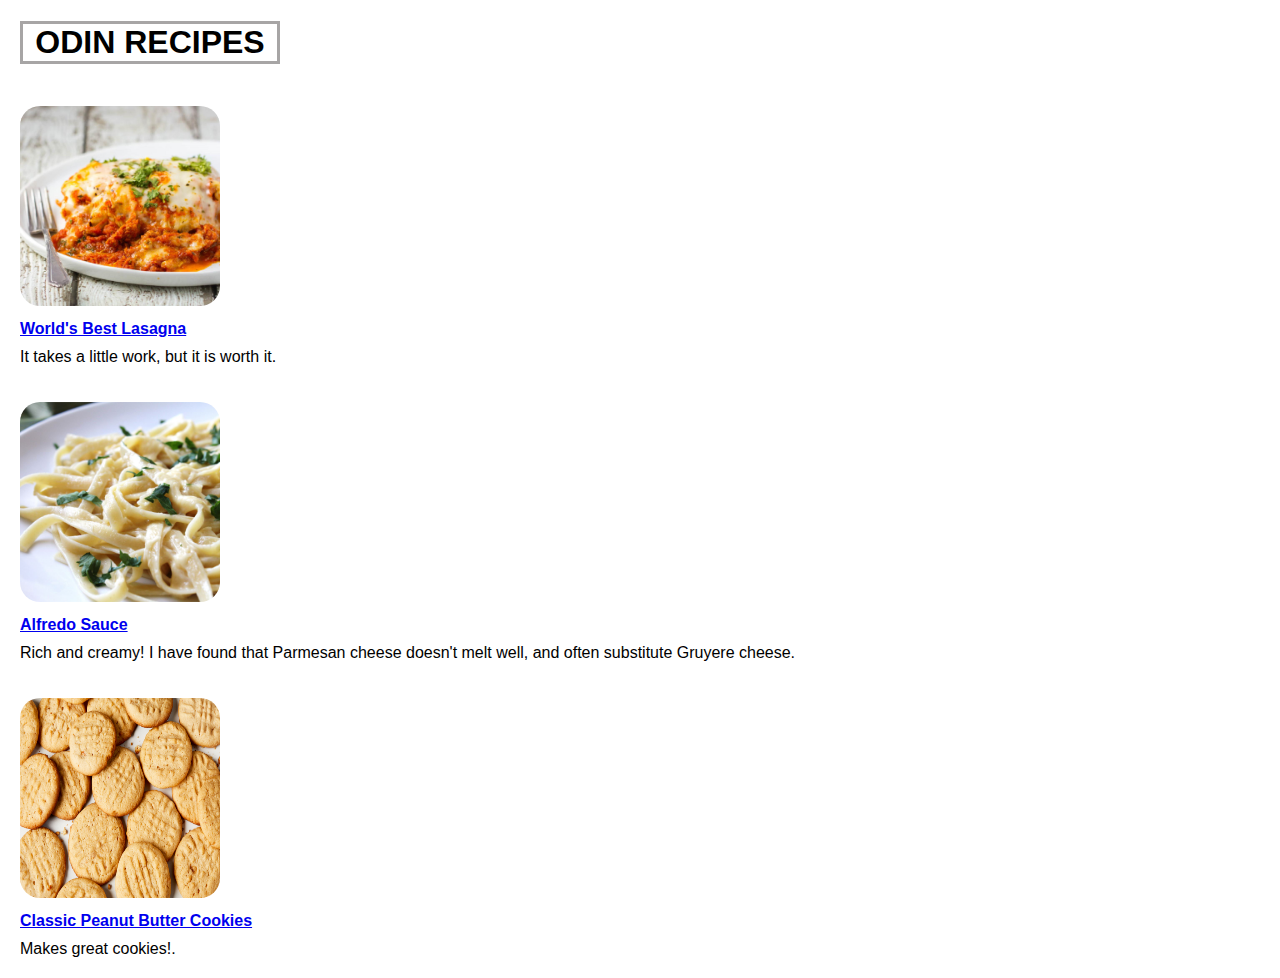
<file: index.html>
<!DOCTYPE html>
<html lang="en">

<head>
  <meta charset="UTF-8">
  <link rel="stylesheet" href="./style.css">
  <title>Odin Recipes Website</title>
</head>

<body class="home">
  <h1 class="site-name">Odin Recipes</h1>
  <ul class="home-list" style="list-style-type:none">

    <a href="./recipes/lasagna.html"><img src="./images/worlds-best-lasagna.jpeg"
        alt="Classic Peanut Butter Cookies photo">
    </a>
    <li><a href="./recipes/lasagna.html">World's Best Lasagna
      </a></li>
    It takes a little work, but it is worth it.

    <p></p>
    <a href="./recipes/alfredo-sauce.html"><img src="./images/672690.jpg" alt="Alfredo Sauce"> </a>
    <li><a href="./recipes/alfredo-sauce.html">Alfredo Sauce
      </a></li>
    Rich and creamy! I have found that Parmesan cheese doesn't melt well, and often substitute Gruyere cheese.
    <p></p>


    <a href="./recipes/peanut-cookies.html"><img src="./images/1-275-classic-peanut-butter-cookies-mfs15.jpg"
        alt="World's Best Lasagna photo"></a>

    <li><a href="./recipes/peanut-cookies.html">Classic Peanut Butter Cookies
      </a></li>
    Makes great cookies!.
  </ul>

</body>

</html>
</file>
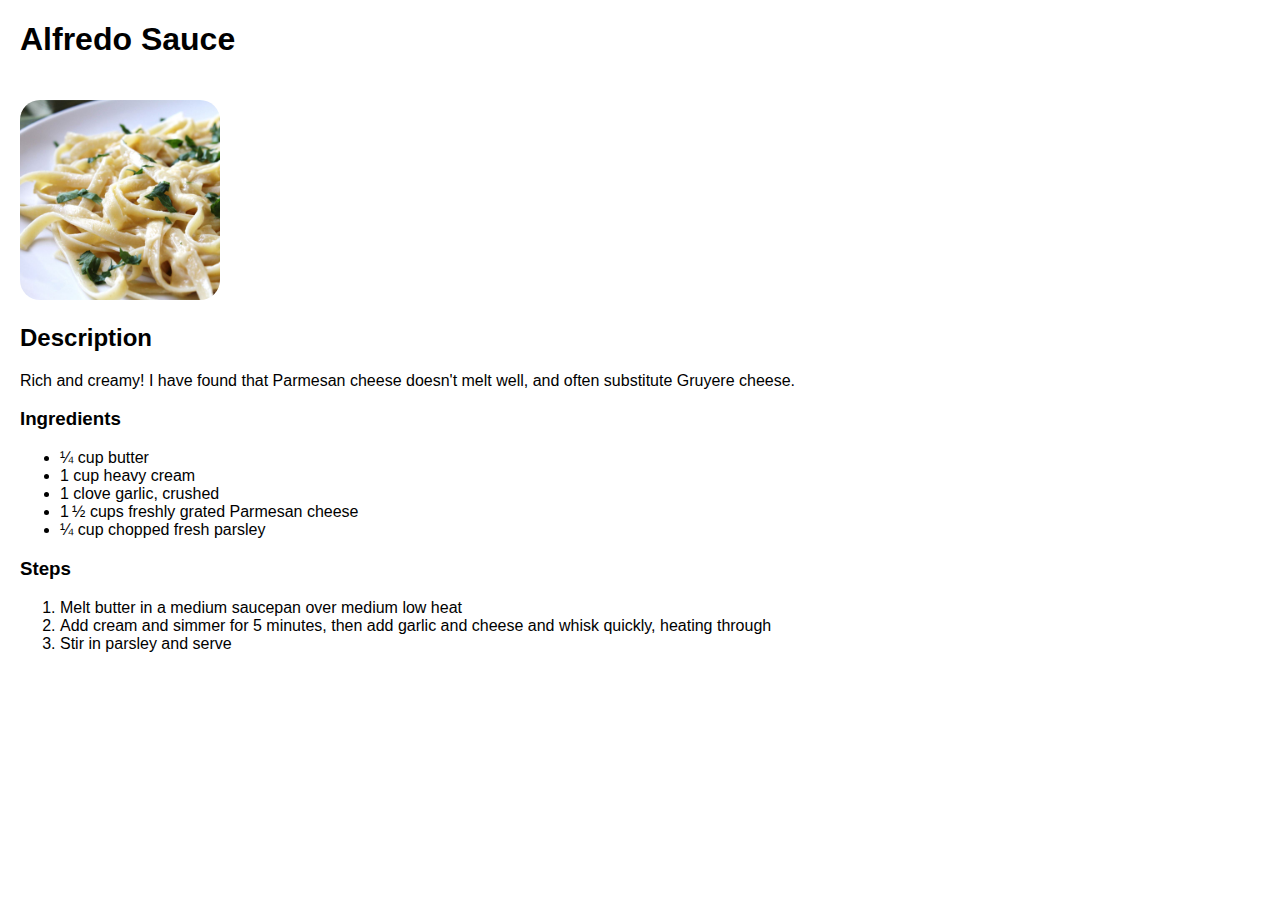
<file: recipes/alfredo-sauce.html>
<!DOCTYPE html>
<html lang="en">

<head>
 <meta charset="UTF-8">
 <link rel="stylesheet" href="../style.css">
 <title>Odin Recipes Website</title>
</head>

<body>
 <h1>Alfredo Sauce</h1>
 <img src="../images/672690.jpg" alt="Alfredo Sauce" height="250">

 <h2>Description</h2>
 Rich and creamy! I have found that Parmesan cheese doesn't melt well, and often substitute Gruyere cheese.

 <h3>Ingredients</h3>
 <ul>
  <li>¼ cup butter</li>
  <li>1 cup heavy cream</li>
  <li>1 clove garlic, crushed</li>
  <li>1 ½ cups freshly grated Parmesan cheese</li>
  <li>¼ cup chopped fresh parsley</li>
 </ul>

 <h3>Steps</h3>
 <ol>
  <li>Melt butter in a medium saucepan over medium low heat</li>
  <li>Add cream and simmer for 5 minutes, then add garlic and cheese and whisk quickly, heating through</li>
  <li>Stir in parsley and serve</li>
 </ol>
</body>

</html>
</file>
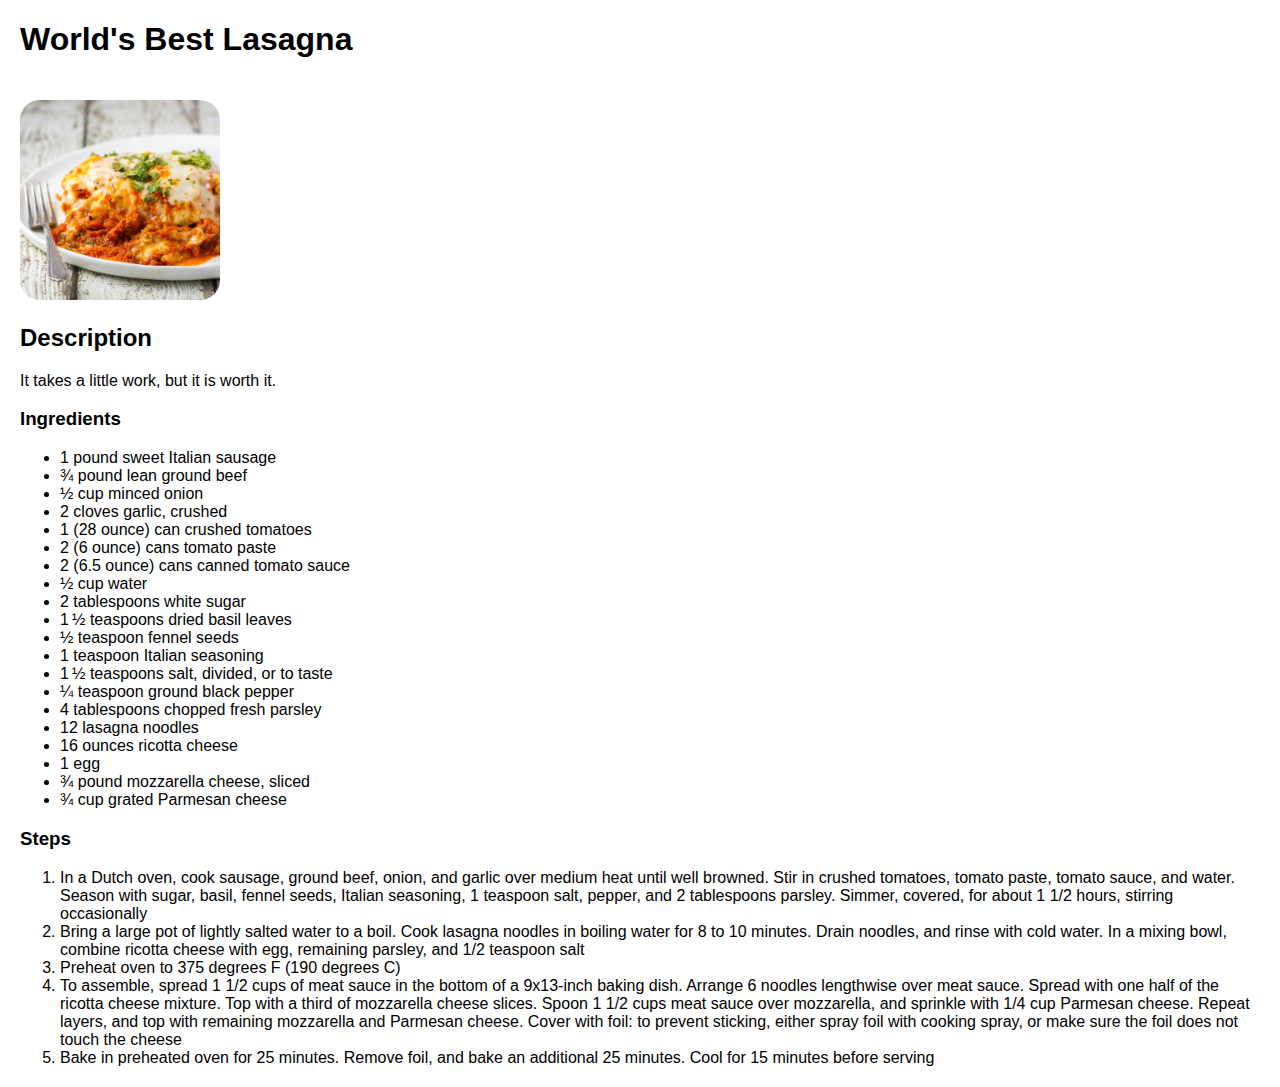
<file: recipes/lasagna.html>
<!DOCTYPE html>
<html lang="en">

<head>
  <meta charset="UTF-8">
  <link rel="stylesheet" href="../style.css">
  <title>Odin Recipes Website</title>
</head>

<body>
  <h1>World's Best Lasagna</h1>
  <img src="../images/worlds-best-lasagna.jpeg" alt="Classic Peanut Butter Cookies photo" height="250">


  <h2>Description</h2>
  It takes a little work, but it is worth it.


  <h3>Ingredients</h3>
  <ul>
    <li>1 pound sweet Italian sausage</li>
    <li>¾ pound lean ground beef</li>
    <li>½ cup minced onion</li>
    <li>2 cloves garlic, crushed</li>
    <li>1 (28 ounce) can crushed tomatoes</li>
    <li>2 (6 ounce) cans tomato paste</li>
    <li>2 (6.5 ounce) cans canned tomato sauce</li>
    <li>½ cup water</li>
    <li>2 tablespoons white sugar</li>
    <li>1 ½ teaspoons dried basil leaves</li>
    <li>½ teaspoon fennel seeds</li>
    <li>1 teaspoon Italian seasoning</li>
    <li>1 ½ teaspoons salt, divided, or to taste</li>
    <li>¼ teaspoon ground black pepper</li>
    <li>4 tablespoons chopped fresh parsley</li>
    <li>12 lasagna noodles</li>
    <li>16 ounces ricotta cheese</li>
    <li>1 egg</li>
    <li>¾ pound mozzarella cheese, sliced</li>
    <li>¾ cup grated Parmesan cheese</li>
  </ul>

  <h3>Steps</h3>
  <ol>
    <li>In a Dutch oven, cook sausage, ground beef, onion, and garlic over medium heat until well browned. Stir in
      crushed
      tomatoes, tomato paste, tomato sauce, and water. Season with sugar, basil, fennel seeds, Italian seasoning, 1
      teaspoon
      salt, pepper, and 2 tablespoons parsley. Simmer, covered, for about 1 1/2 hours, stirring occasionally</li>
    <li>Bring a large pot of lightly salted water to a boil. Cook lasagna noodles in boiling water for 8 to 10 minutes.
      Drain
      noodles, and rinse with cold water. In a mixing bowl, combine ricotta cheese with egg, remaining parsley, and 1/2
      teaspoon salt</li>
    <li>Preheat oven to 375 degrees F (190 degrees C)</li>
    <li>To assemble, spread 1 1/2 cups of meat sauce in the bottom of a 9x13-inch baking dish. Arrange 6 noodles
      lengthwise over
      meat sauce. Spread with one half of the ricotta cheese mixture. Top with a third of mozzarella cheese slices.
      Spoon 1
      1/2 cups meat sauce over mozzarella, and sprinkle with 1/4 cup Parmesan cheese. Repeat layers, and top with
      remaining
      mozzarella and Parmesan cheese. Cover with foil: to prevent sticking, either spray foil with cooking spray, or
      make
      sure
      the foil does not touch the cheese</li>
    <li>Bake in preheated oven for 25 minutes. Remove foil, and bake an additional 25 minutes. Cool for 15 minutes
      before
      serving</li>
  </ol>
</body>

</html>
</file>
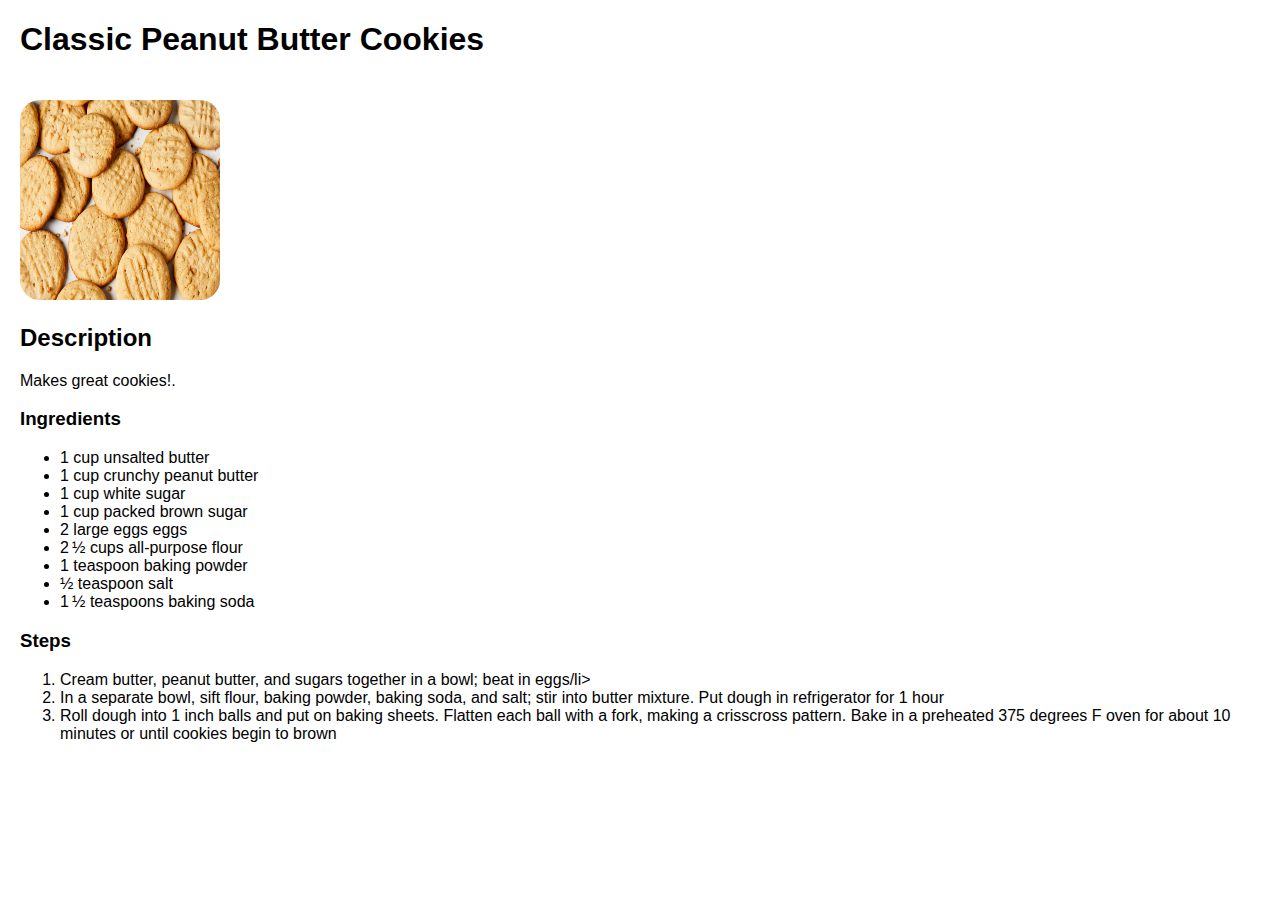
<file: recipes/peanut-cookies.html>
<!DOCTYPE html>
<html lang="en">

<head>
  <meta charset="UTF-8">
  <link rel="stylesheet" href="../style.css">
  <title>Odin Recipes Website</title>
</head>

<body>
  <h1>Classic Peanut Butter Cookies</h1>
  <a href="../recipes/peanut-cookies.html"><img src="../images/1-275-classic-peanut-butter-cookies-mfs15.jpg"
      alt="World's Best Lasagna photo" height="250" width="250"></a>

  <h2>Description</h2>
  Makes great cookies!.

  <h3>Ingredients</h3>
  <ul>
    <li>1 cup unsalted butter</li>
    <li>1 cup crunchy peanut butter</li>
    <li>1 cup white sugar</li>
    <li>1 cup packed brown sugar</li>
    <li>2 large eggs eggs</li>
    <li>2 ½ cups all-purpose flour</li>
    <li>1 teaspoon baking powder</li>
    <li>½ teaspoon salt</li>
    <li>1 ½ teaspoons baking soda</li>
  </ul>

  <h3>Steps</h3>
  <ol>
    <li>Cream butter, peanut butter, and sugars together in a bowl; beat in eggs/li>
    <li>In a separate bowl, sift flour, baking powder, baking soda, and salt; stir into butter mixture. Put dough in
      refrigerator for 1 hour</li>
    <li>Roll dough into 1 inch balls and put on baking sheets. Flatten each ball with a fork, making a crisscross
      pattern.
      Bake in a preheated 375 degrees F oven for about 10 minutes or until cookies begin to brown</li>
  </ol>
</body>

</html>
</file>
<file: style.css>
* {
 box-sizing: border-box;
}

body {
 font-family: Arial, Helvetica, sans-serif;
 margin: 20px 20px 20px 20px;
 
}
.site-name{
width: 260px;
text-align: center;
 font-size: 2rem;
 border: 3px solid rgb(167, 165, 165);
 text-transform: uppercase;
 
}

.home ul {
 padding-left: 0;
}
.home li {
 font-weight: 700;
 margin: 10px 0 10px 0;
}

img {
 margin-top: 20px;
 width: 200px;
 height: 200px;
 border-radius: 20px;
}
</file>
